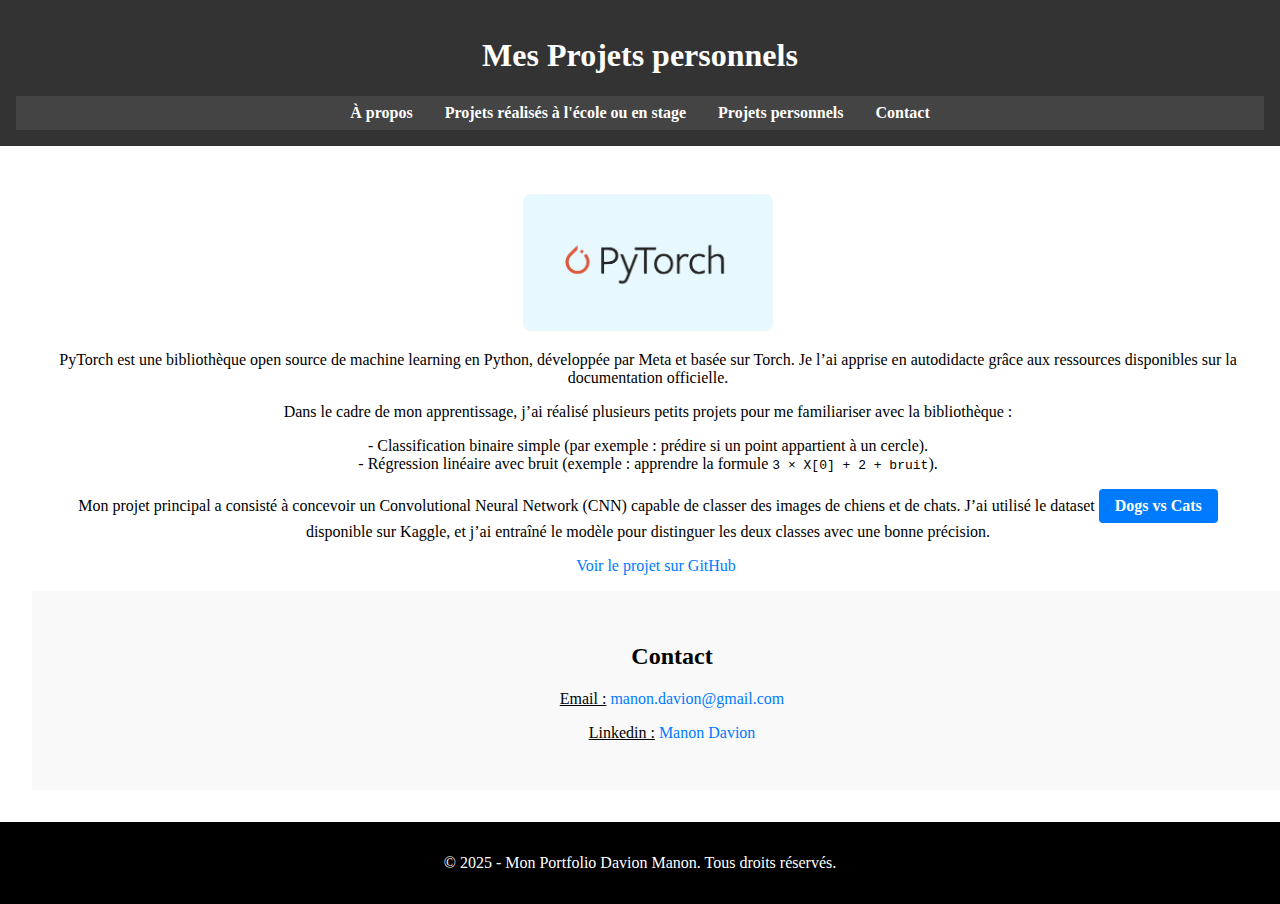
<file: projets_perso.html>
<!DOCTYPE html>
<html lang="fr">
<head>
    <meta charset="UTF-8">
    <meta name="viewport" content="width=device-width, initial-scale=1.0">
    <title>Portfolio - Projets Personnel de Manon Davion</title>
    <link rel="stylesheet" href="css/style.css">
</head>
<body>
    <header>
        <h1>Mes Projets personnels</h1>
        <nav>
            <ul>
                <li><a href="index.html">À propos</a></li>
                <li><a href="projets.html">Projets réalisés à l'école ou en stage</a></li>
                <li><a href="projets_perso.html">Projets personnels</a></li>
                <li><a href="#contact">Contact</a></li>
            </ul>
        </nav>
    </header>

    <main>
      <section>
            <div class="project1">
                <img src="images/Pytorch_logo.png" alt="Logo de Pytorch" class="project-image">
                <div class="project-description">
                    <p> PyTorch est une bibliothèque open source de machine learning en Python, développée par Meta et basée sur Torch. Je l’ai apprise en autodidacte grâce aux ressources disponibles sur la documentation officielle. </p> <p> Dans le cadre de mon apprentissage, j’ai réalisé plusieurs petits projets pour me familiariser avec la bibliothèque : </p>

- Classification binaire simple (par exemple : prédire si un point appartient à un cercle).<br>

- Régression linéaire avec bruit (exemple : apprendre la formule <code>3 × X[0] + 2 + bruit</code>).

<p> Mon projet principal a consisté à concevoir un Convolutional Neural Network (CNN) capable de classer des images de chiens et de chats. J’ai utilisé le dataset <a href="https://www.kaggle.com/datasets/bhavikjikadara/dog-and-cat-classification-dataset">Dogs vs Cats</a> disponible sur Kaggle, et j’ai entraîné le modèle pour distinguer les deux classes avec une bonne précision. </p>
                </div>
                <a href="https://github.com/ManonDav/Chien_Chat_Pytorch" target="_blank">Voir le projet sur GitHub</a>
            </div>

        </section>

      <section id="contact">
            <h2>Contact</h2>
            <p> <u>Email :</u> <a href="mailto:manon.davion@gmail.com">manon.davion@gmail.com</a></p>
            <p> <u>Linkedin :</u> <a href="https://www.linkedin.com/in/manon-davion-71b98732a/">Manon Davion</a></p>
        </section>
    </main>

    <footer id="main-footer">
        <p>&copy; 2025 - Mon Portfolio Davion Manon. Tous droits réservés.</p>
    </footer>
</body>
</html>
</file>
<file: css/style.css>
#main-header {
    background-color: #000;
    color: #fff;
    padding: 1rem;
    text-align: center; /* Centrer le texte */
    width: 100%; /* S'assurer qu'il occupe toute la largeur */
}

header {
    background-color: #333;
    color: white;
    padding: 1rem;
    text-align: center;
}

ul {
    list-style: none;
    padding: 0;
}

li {
    margin: 1rem 0;
}

a {
    text-decoration: none;
    color: #007BFF;
}

a:hover {
    color: #0056b3;
}

nav ul {
    display: flex;
    justify-content: center;
    background-color: #444;
    padding: 0.5rem;
    margin: 0;
}

nav li {
    margin: 0 1rem;
}

nav a {
    color: white;
    font-weight: bold;
}

nav a:hover {
    color: #ffa500;
}

/* Section à propos de moi */
#about-me {
    width: 100%; /* Prendre toute la largeur */
    background-color: #f9f9f9; /* Couleur d'arrière-plan */
    padding: 2rem 1rem;
    display: flex; /* Utiliser Flexbox pour structurer */
    justify-content: center; /* Centrer le contenu horizontalement */
    align-items: center; /* Centrer verticalement */
}

/* Contenu de la section */
#about-me .content {
    display: flex; /* Structure avec texte et photo */
    justify-content: space-between; /* Espacement entre texte et photo */
    align-items: center; 
    max-width: 1200px; /* Largeur maximale pour limiter le contenu */
    width: 100%; /* Prendre toute la largeur disponible */
}

/* Texte dans l'introduction */
#about-me .text {
    flex: 2; /* Le texte occupe deux fois plus d’espace que l'image */
    text-align: center; /* Centrer le texte */
    padding-right: 1rem;
}

#about-me h1 {
    font-size: 2.5rem;
    color: #333;
    margin-bottom: 1rem;
}

#about-me p {
    font-size: 1.2rem;
    line-height: 1.6;
    color: #555;
}

/* Photo à droite */
#about-me .photo {
    flex: 1; /* La photo occupe un espace plus petit */
    display: flex; /* Permet de centrer l'image */
    justify-content: center;
    align-items: center;
}

#about-me .photo img {
    width: 150px; /* Taille de l'image */
    height: 150px; /* Taille de l'image */
    object-fit: cover; /* Recadrer l'image pour qu'elle soit bien remplie */
    border-radius: 50%; /* Rendre l'image ronde */
    border: 3px solid #ddd; /* Bordure légère autour de la photo */
    box-shadow: 0 4px 6px rgba(0, 0, 0, 0.1); /* Ajout d'une ombre douce */
}

/* Styliser la section des projets */
#projects {
    padding: 2rem;
    background-color: #f9f9f9;
}

/* Conteneur de chaque projet */
.project {
    display: flex; /* Utilisation de Flexbox */
    align-items: center; /* Aligner verticalement les éléments */
    justify-content: space-between; /* Espacement uniforme entre les colonnes */
    margin-bottom: 2rem; /* Espacement entre les projets */
    padding: 1rem;
    background: white;
    border: 1px solid #ddd;
    border-radius: 8px;
    box-shadow: 0 4px 6px rgba(0, 0, 0, 0.1);
    width: 98%; /* Prendre toute la largeur disponible */
}

/* Image du projet */
.project-image {
    width: 250px; /* Taille ajustée pour les GIF */
    height: auto; /* Conserver les proportions */
    margin-right: 1rem; /* Espacement avec la description */
    border-radius: 8px; /* Coins arrondis */
}

/* Description du projet */
.project-description {
    flex: 2; /* La description occupe plus de place */
    margin-right: 1rem; /* Espacement avec le bouton */
}

/* Bouton GitHub */
.project-description a {
    display: inline-block;
    padding: 0.5rem 1rem;
    background-color: #007BFF;
    color: white;
    text-decoration: none;
    border-radius: 4px;
    font-weight: bold;
    text-align: center;
    white-space: nowrap; /* Empêche le bouton de se déformer */
}

.project-description a:hover {
    background-color: #0056b3;
}

body {
    display: flex;
    flex-direction: column; /* Structure verticale */
    height: 100vh; /* Fixe la hauteur au viewport */
    margin: 0; /* Supprime les marges par défaut */
    overflow-x: hidden; /* Empêche le défilement horizontal */
    justify-content: space-between; /* Espacement entre les sections */
}

/* Section principale */
main {
    flex: 1; /* Prend tout l'espace disponible entre le header et le footer */
    display: flex;
    flex-direction: column; /* Organise les éléments verticalement */
    align-items: center; /* Centre tous les éléments horizontalement */
    justify-content: flex-start; /* Garde tout le contenu en haut */
    padding: 2rem; /* Ajoute un peu d'espace autour du contenu */
    box-sizing: border-box; /* Inclut le padding dans la taille */
    width: 100%; /* S'assure que la section principale occupe toute la largeur */
}

#contact {
    padding: 2rem;
    background-color: #f9f9f9;
}

/* Footer principal */
#main-footer {
    background-color: #000;
    color: #fff;
    padding: 1rem 0;
    text-align: center;
}

section {
    width: 100%; /* Prend toute la largeur de l'écran */
    margin: 0 auto; /* Centre le contenu horizontalement */
    text-align: center; /* Centrer le texte dans chaque section */
    padding: 1rem;
}
</file>
